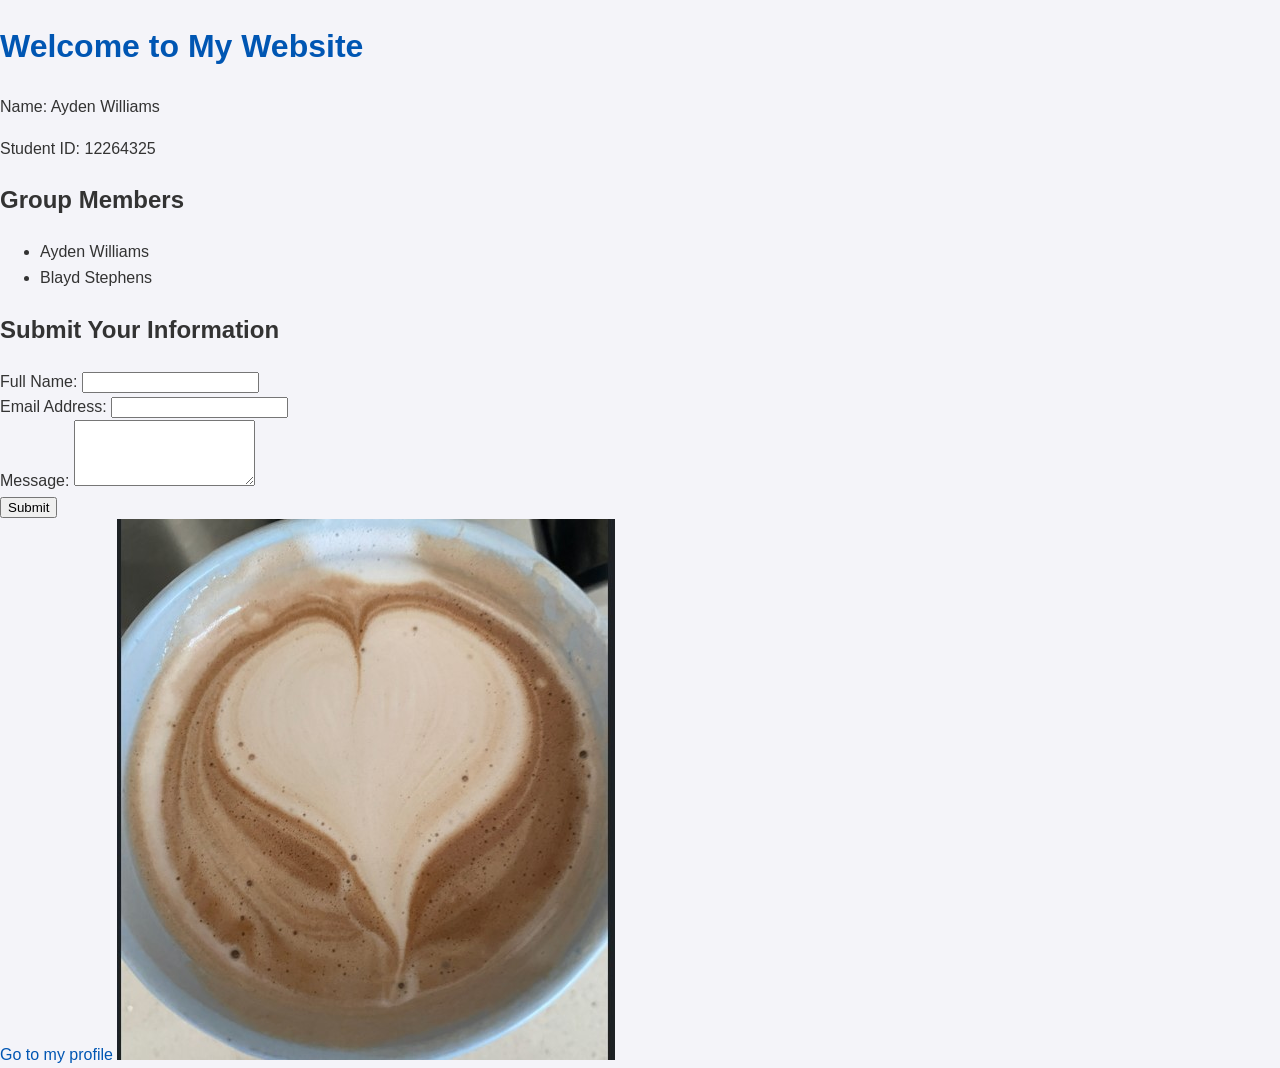
<file: www-12264325-static1/index.html>
<!DOCTYPE html>
<html lang="en">
<head>
    <meta charset="UTF-8">
    <meta name="viewport" content="width=device-width, initial-scale=1.0">
    <title>Welcome - 12264325</title>
    <link rel="stylesheet" href="styles.css">
    <script src="script.js" defer></script>
</head>
<body>
    <div class="container">
        <h1>Welcome to My Website</h1>
        <div class="welcome-section">
            <p>Name: Ayden Williams</p>
            <p>Student ID: 12264325</p>
            <h2>Group Members</h2>
            <ul id="groupMembers">
                <li>Ayden Williams</li>
                <li>Blayd Stephens</li>
            </ul>
        </div>

        <div class="form-section">
            <h2>Submit Your Information</h2>
            <form id="dataForm" method="POST" action="https://uniweb.ayden-williams.workers.dev/www-12264325-static1/submit">
                <div class="form-group">
                    <label for="fullName">Full Name:</label>
                    <input type="text" id="fullName" name="fullName" required>
                </div>

                <div class="form-group">
                    <label for="email">Email Address:</label>
                    <input type="email" id="email" name="email" required>
                </div>

                <div class="form-group">
                    <label for="message">Message:</label>
                    <textarea id="message" name="message" rows="4" required></textarea>
                </div>

                <button type="submit" class="btn-submit">Submit</button>
            </form>
            <div id="responseMessage" class="response-message"></div>
        </div>

        <a href="12264325.html">Go to my profile</a>
        <img src="Screenshot 2026-04-13 170638.jpg" alt="Sample Image">
    </div>
</body>
</html>
</file>
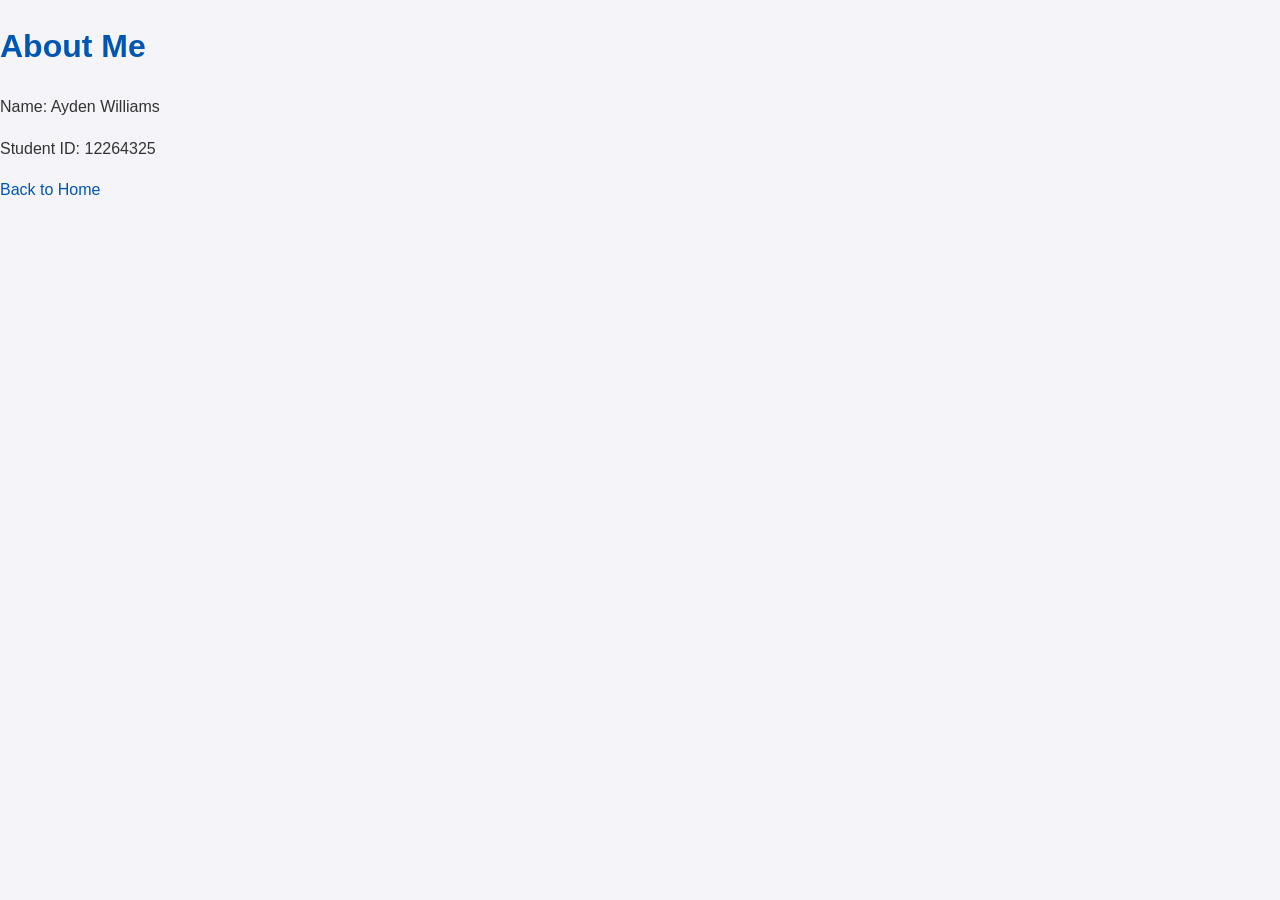
<file: www-12264325-static1/12264325.html>
<!DOCTYPE html>
<html lang="en">
<head>
    <meta charset="UTF-8">
    <meta name="viewport" content="width=device-width, initial-scale=1.0">
    <title>Profile - 12264325</title>
    <link rel="stylesheet" href="styles.css">
</head>
<body>
    <h1>About Me</h1>
    <p>Name: Ayden Williams</p>
    <p>Student ID: 12264325</p>
    <a href="index.html">Back to Home</a>
</body>
</html>
</file>
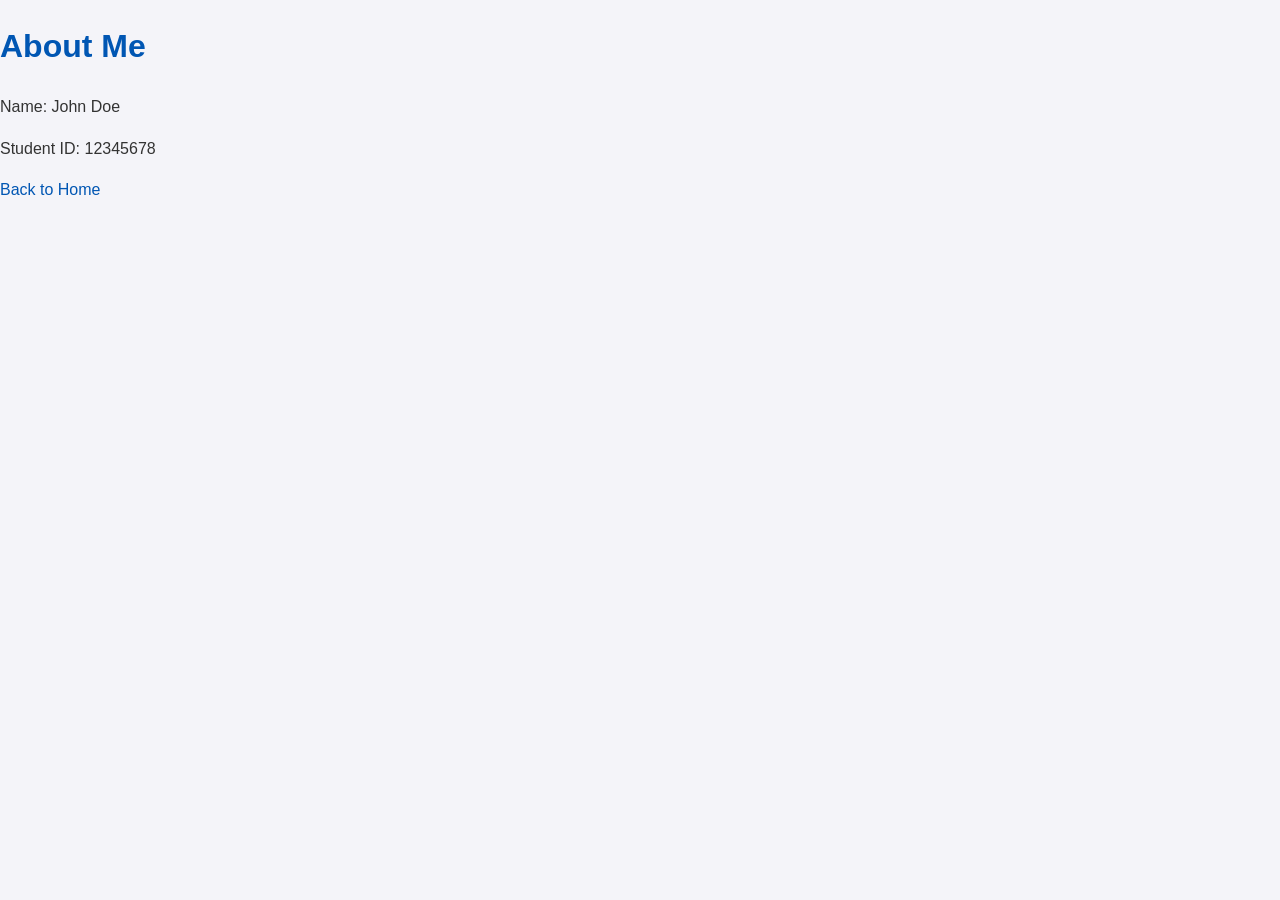
<file: www-12345678-static1/12345678.html>
<!DOCTYPE html>
<html lang="en">
<head>
    <meta charset="UTF-8">
    <meta name="viewport" content="width=device-width, initial-scale=1.0">
    <title>Profile - 12345678</title>
    <link rel="stylesheet" href="styles.css">
</head>
<body>
    <h1>About Me</h1>
    <p>Name: John Doe</p>
    <p>Student ID: 12345678</p>
    <a href="index.html">Back to Home</a>
</body>
</html>
</file>
<file: www-12264325-static1/styles.css>
body {
    font-family: Arial, sans-serif;
    line-height: 1.6;
    margin: 0;
    padding: 0;
    background-color: #f4f4f9;
    color: #333;
}

h1 {
    color: #0056b3;
}

a {
    color: #0056b3;
    text-decoration: none;
}

a:hover {
    text-decoration: underline;
}
</file>
<file: www-12345678-static1/styles.css>
body {
    font-family: Arial, sans-serif;
    line-height: 1.6;
    margin: 0;
    padding: 0;
    background-color: #f4f4f9;
    color: #333;
}

h1 {
    color: #0056b3;
}

a {
    color: #0056b3;
    text-decoration: none;
}

a:hover {
    text-decoration: underline;
}
</file>
